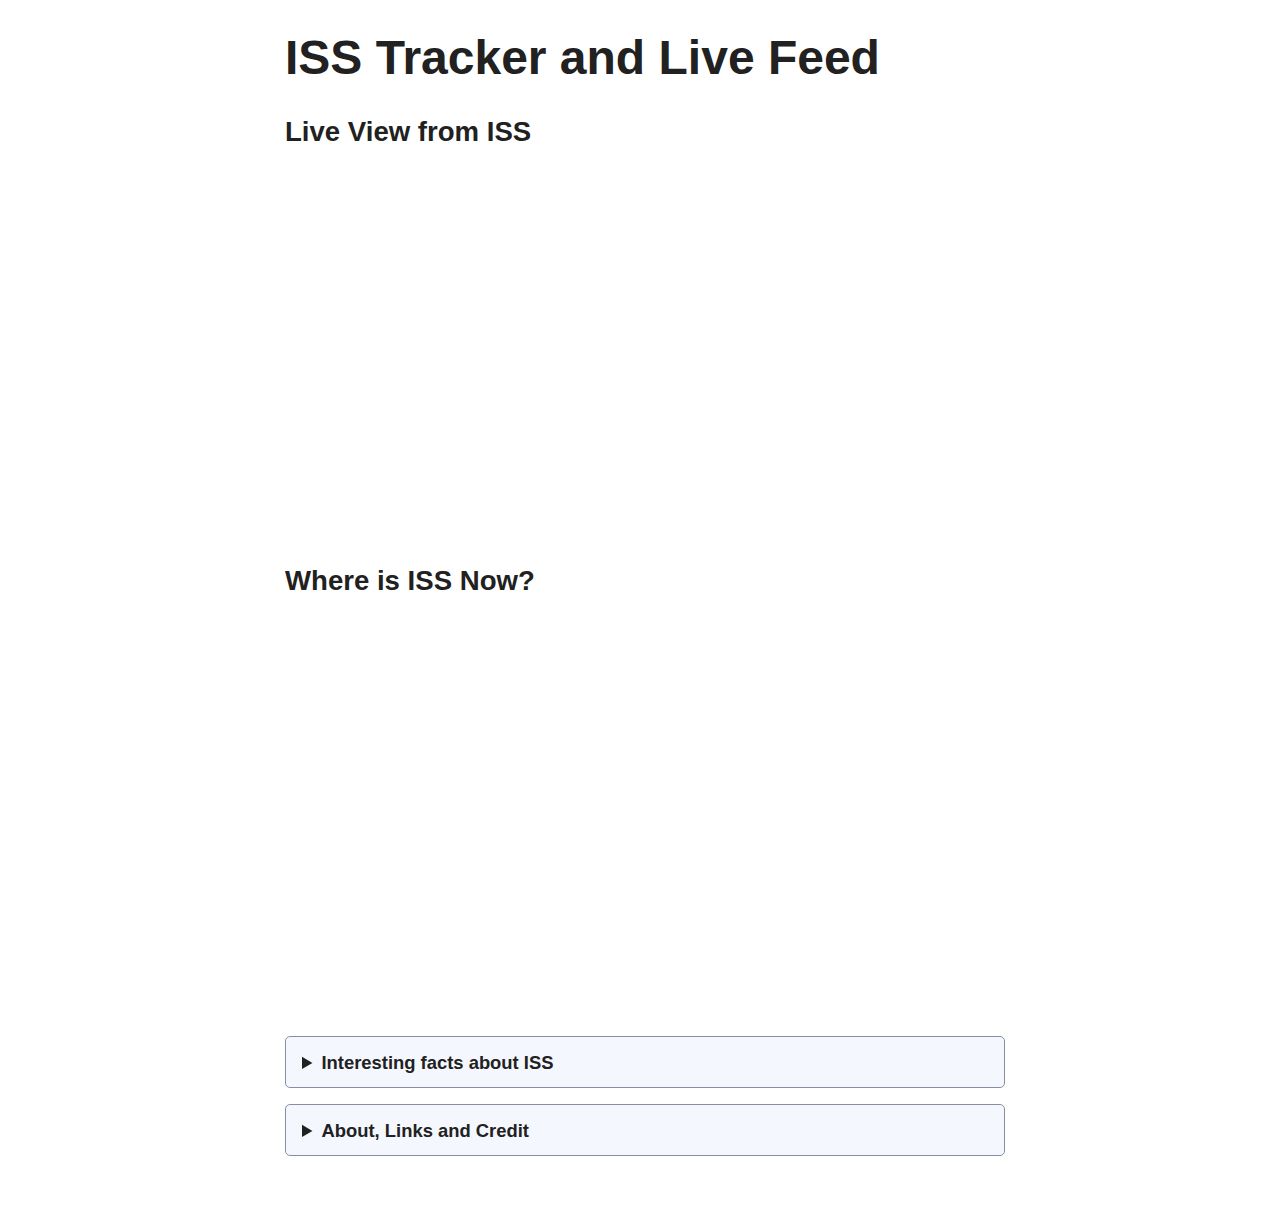
<file: index.html>
<!DOCTYPE html>
<html lang="en">
<head>
    <meta charset="UTF-8">
    <meta name="viewport" content="width=device-width, initial-scale=1.0">
    <title>ISS Tracker - International Space Station Live Stream Feed</title>
    <link rel="stylesheet" href="/simple-2.3.2.min.css">
    <link rel="stylesheet" href="/style.css">
    <link rel="icon" sizes="512x512" href="/logo.png">
    <link rel="icon" sizes="192x192" href="/logo-192.png">
    <link rel="icon" href="/favicon.ico">
    <link rel="apple-touch-icon" href="/logo.png">
    <link rel="manifest" href="/manifest.json">
    <meta name="theme-color" content="#005f97">
    <link rel="canonical" href="https://isstracker.live/">
    <meta name="description" content="International Space Station Live Stream and ISS Tracker. See ISS current location on map.">
    <meta name="keywords" content="ISS, International Space Station, ISS Tracker, ISS Live Stream, ISS Location, ISS Current Location, ISS NASA">
    <meta name="author" content="gigaArpit">
    <meta property="og:title" content="ISS Tracker - International Space Station Live Stream Feed">
    <meta property="og:description" content="International Space Station Live Stream and ISS Tracker. See ISS current location on map.">
    <meta property="og:image" content="https://isstracker.live/iss.jpg">
    <meta property="og:url" content="https://isstracker.live/">
    <meta name="twitter:card" content="summary_large_image">
    <meta name="twitter:title" content="ISS Tracker - International Space Station Live Stream Feed">
    <meta name="twitter:description" content="International Space Station Live Stream and ISS Tracker. See ISS current location on map.">
    <meta name="twitter:image" content="https://isstracker.live/iss.jpg">
</head>
<body>
    <h1>ISS Tracker and Live Feed</h1>
    <h2>Live View from ISS</h2>
    <div id="youtube">
        <iframe width="625" height="351" src="https://www.youtube-nocookie.com/embed/wG4YaEcNlb0?autoplay=1&mute=1" title="NASA Live" frameborder="0" allow="accelerometer; autoplay; clipboard-write; encrypted-media; gyroscope; picture-in-picture; web-share" referrerpolicy="strict-origin-when-cross-origin" allowfullscreen></iframe>
    </div>
    <h2>Where is ISS Now?</h2>
    <div id="map">
        <iframe src="https://isstracker.spaceflight.esa.int/" frameborder="0" allowfullscreen width="670" height="373"></iframe>
    </div>
    <details>
        <summary>Interesting facts about ISS</summary>
        <ul>
            <li>International Space Station (ISS) is a space station, or a habitable artificial satellite, in low Earth orbit. It is a joint project between five participating space agencies: NASA (United States), Roscosmos (Russia), JAXA (Japan), ESA (Europe), and CSA (Canada).</li>
            <li>It travels at an incredible speed of approximately <strong>28,000 kilometers per hour</strong>. It travels around the planet roughly every 90 minutes, meaning it completes about <strong>15.5 orbits in a day</strong>. This means the crew sees <strong>16 sunrises and sunsets each day!</strong></li>
            <li>The height or altitude of the International Space Station (ISS) varies slightly over time, but it typically orbits Earth at an altitude of approximately <strong>400 kilometers</strong> above the Earth's surface</li>
            <li>It weighs approximately 420,000 kg and measures about 109 meters in length and 73 meters in width</li>
            <li>The ISS was not launched in one piece. It was assembled in space, starting in 1998, with over 40 assembly missions needed to put it together. Various modlies and components were delivered by space shuttles and other spacecraft.</li>
            <li>Astronauts aboard the ISS experience microgravity, giving them the sensation of floating. This allows them to conduct unique experiments that aren't possible on Earth, including studying the effects of long-term space travel on the human body.</li>
            <li>The station's solar arrays span about 240 feet (73 meters) and generate up to 120 kilowatts of electricity.</li>
            <li>The ISS recycles about 93% of the water on board, including urine and sweat, to minimize the need for water resupply missions.</li>
            <li>The ISS is one of the brightest objects in the sky and can often be seen with the naked eye from Earth. It appears as a bright, fast-moving object across the sky, particularly during dusk or dawn.</li>
            <li>The ISS has hosted 279 individuals from 22 countries as of March 2024.</li>
        </ul>
    </details>
    <details>
        <summary>About, Links and Credit</summary>
        <p>This page shows the live view feed from the <a href="https://en.wikipedia.org/wiki/International_Space_Station" target="_blank">International Space Station</a> (ISS), and its current location on map.</p>
        <ul>
            <li>Users can fullscreen above YouTube video and map</li>
            <li>Source Code of this page <a href="https://github.com/GigaArpit/ISS-Tracker" target="_blank">on GitHub</a></li>
            <li>Check the <a href="http://api.open-notify.org/iss-now.json" target="_blank" rel="noopener noreferrer">current coordinates</a> (latitude and longitude) of ISS</li>
            <li>View <a href="https://www.google.com/search?q=International+Space+Station" target="_blank">3D interactive diagram</a> of ISS on Google Search (works only on supported desktop browsers)</li>
            <li>Live view courtesy of NASA, Map view by Iacopo Baroncini/ESA</li>
            <li>Got feedback or suggestions? <a href="mailto:gigaArpit@gmail.com" target="_blank" rel="noopener noreferrer">Drop me an email</a>!</li>
        </ul>
    </details>
    <script src="/script.js"></script>
</body>
</html>
</file>
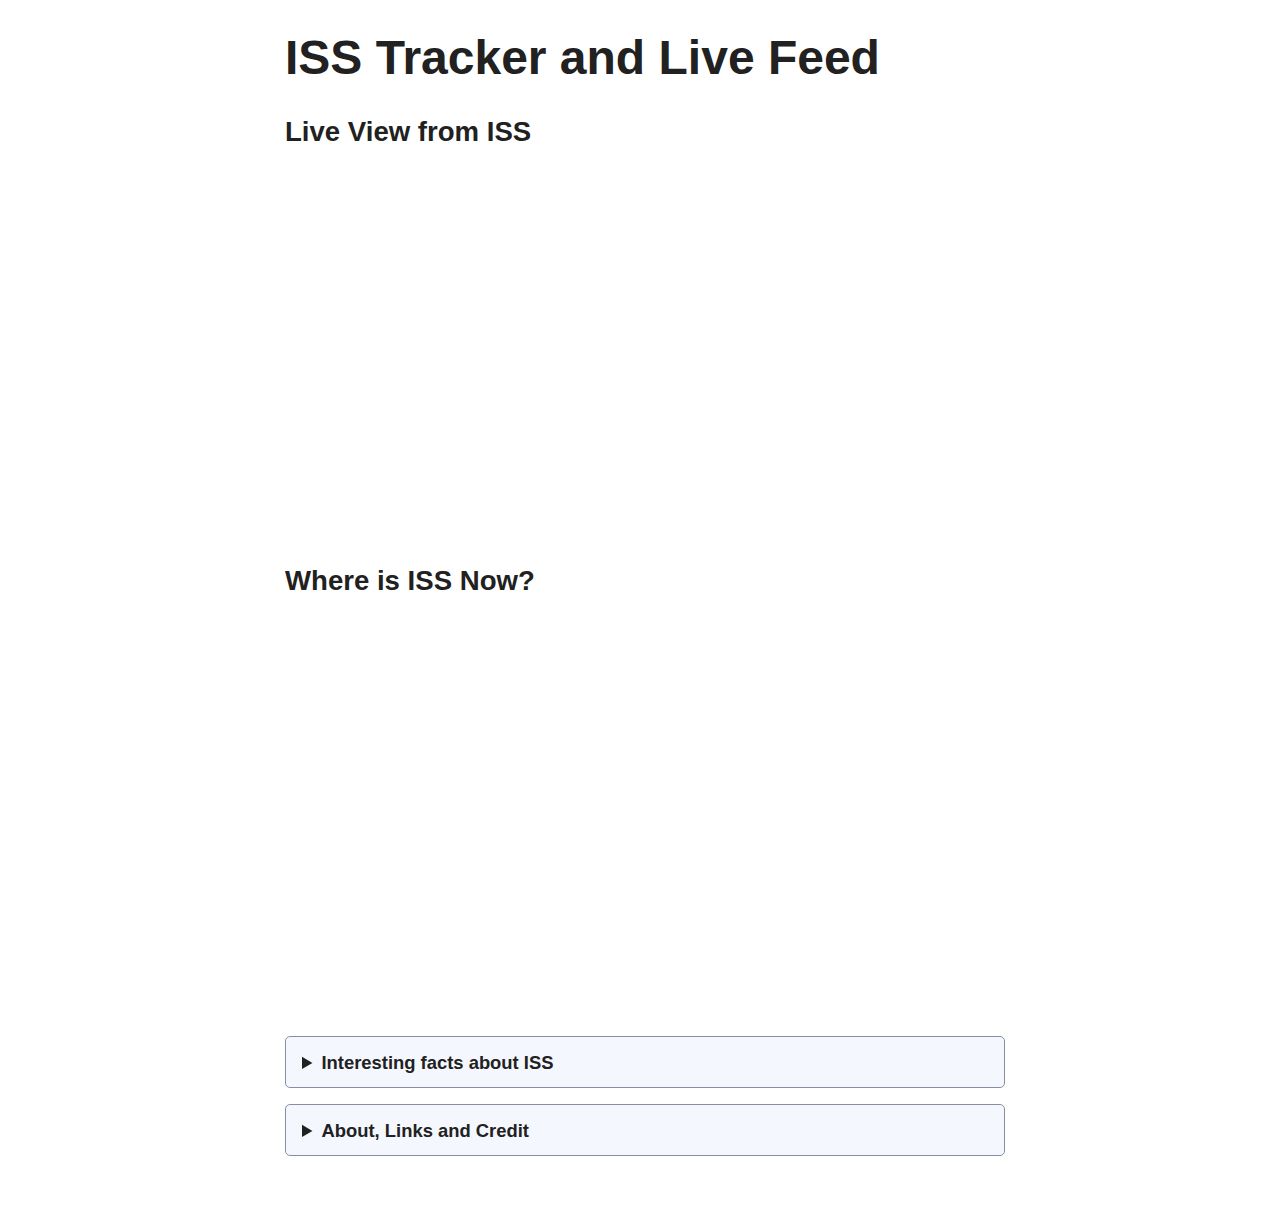
<file: offline.html>
<!DOCTYPE html>
<html lang="en">
<head>
    <meta charset="UTF-8">
    <meta name="viewport" content="width=device-width, initial-scale=1.0">
    <title>Offline</title>
    <meta name="robots" content="noindex">
    <link rel="stylesheet" href="/simple-2.3.2.min.css">
    <link rel="stylesheet" href="/style.css">
    <link rel="icon" sizes="512x512" href="/logo.png">
    <link rel="icon" sizes="192x192" href="/logo-192.png">
    <link rel="icon" href="/favicon.ico">
    <link rel="apple-touch-icon" href="/logo.png">
    <meta name="theme-color" content="#005f97">
    <link rel="canonical" href="https://isstracker.live/offline.html">
    <meta name="description" content="You are offline!">
</head>
<body>
    <h1>You are offline!</h1>
    <p>It seems like you lost your internet connection. Please try again when you're back online.</p>
    
    <img src="/offline.png" alt="offline" width="500" height="500">
    
    <p>In the meantime, here are some interesting facts about the International Space Station:</p>
    <ul>
        <li>International Space Station (ISS) is a space station, or a habitable artificial satellite, in low Earth orbit. It is a joint project between five participating space agencies: NASA (United States), Roscosmos (Russia), JAXA (Japan), ESA (Europe), and CSA (Canada).</li>
        <li>It travels at an incredible speed of approximately <strong>28,000 kilometers per hour</strong>. It travels around the planet roughly every 90 minutes, meaning it completes about <strong>15.5 orbits in a day</strong>. This means the crew sees <strong>16 sunrises and sunsets each day!</strong></li>
        <li>The height or altitude of the International Space Station (ISS) varies slightly over time, but it typically orbits Earth at an altitude of approximately <strong>400 kilometers</strong> above the Earth's surface</li>
        <li>It weighs approximately 420,000 kg and measures about 109 meters in length and 73 meters in width</li>
        <li>The ISS was not launched in one piece. It was assembled in space, starting in 1998, with over 40 assembly missions needed to put it together. Various modlies and components were delivered by space shuttles and other spacecraft.</li>
        <li>Astronauts aboard the ISS experience microgravity, giving them the sensation of floating. This allows them to conduct unique experiments that aren't possible on Earth, including studying the effects of long-term space travel on the human body.</li>
        <li>The station's solar arrays span about 240 feet (73 meters) and generate up to 120 kilowatts of electricity.</li>
        <li>The ISS recycles about 93% of the water on board, including urine and sweat, to minimize the need for water resupply missions.</li>
        <li>The ISS is one of the brightest objects in the sky and can often be seen with the naked eye from Earth. It appears as a bright, fast-moving object across the sky, particularly during dusk or dawn.</li>
        <li>The ISS has hosted 279 individuals from 22 countries as of March 2024.</li>
    </ul>
    <script src="offline.js"></script>
</body>
</html>
</file>
<file: style.css>
#youtube, #map {
    text-align: center;
    margin-bottom: 2em;
    max-width: 100%;
}
h2 {
    font-size: 1.5em;
    margin-top: 0;
}
h3 {
    font-size: 1.2em;
    margin-top: 0;
}
li {
    line-height: 2;
}
iframe {
    max-width: 100%;
}
body {
    margin: 0 10px 50px 20px;
}
img {
    margin: auto;
}
</file>
<file: simple-2.3.2.min.css>
:root,::backdrop{--sans-font:-apple-system,BlinkMacSystemFont,"Avenir Next",Avenir,"Nimbus Sans L",Roboto,"Noto Sans","Segoe UI",Arial,Helvetica,"Helvetica Neue",sans-serif;--mono-font:Consolas,Menlo,Monaco,"Andale Mono","Ubuntu Mono",monospace;--standard-border-radius:5px;--bg:#fff;--accent-bg:#f5f7ff;--text:#212121;--text-light:#585858;--border:#898ea4;--accent:#0d47a1;--accent-hover:#1266e2;--accent-text:var(--bg);--code:#d81b60;--preformatted:#444;--marked:#fd3;--disabled:#efefef}@media (prefers-color-scheme:dark){:root,::backdrop{color-scheme:dark;--bg:#212121;--accent-bg:#2b2b2b;--text:#dcdcdc;--text-light:#ababab;--accent:#ffb300;--accent-hover:#ffe099;--accent-text:var(--bg);--code:#f06292;--preformatted:#ccc;--disabled:#111}img,video{opacity:.8}}*,:before,:after{box-sizing:border-box}textarea,select,input,progress{-webkit-appearance:none;-moz-appearance:none;appearance:none}html{font-family:var(--sans-font);scroll-behavior:smooth}body{color:var(--text);background-color:var(--bg);grid-template-columns:1fr min(45rem,90%) 1fr;margin:0;font-size:1.15rem;line-height:1.5;display:grid}body>*{grid-column:2}body>header{background-color:var(--accent-bg);border-bottom:1px solid var(--border);text-align:center;grid-column:1/-1;padding:0 .5rem 2rem}body>header>:only-child{margin-block-start:2rem}body>header h1{max-width:1200px;margin:1rem auto}body>header p{max-width:40rem;margin:1rem auto}main{padding-top:1.5rem}body>footer{color:var(--text-light);text-align:center;border-top:1px solid var(--border);margin-top:4rem;padding:2rem 1rem 1.5rem;font-size:.9rem}h1{font-size:3rem}h2{margin-top:3rem;font-size:2.6rem}h3{margin-top:3rem;font-size:2rem}h4{font-size:1.44rem}h5{font-size:1.15rem}h6{font-size:.96rem}p{margin:1.5rem 0}p,h1,h2,h3,h4,h5,h6{overflow-wrap:break-word}h1,h2,h3{line-height:1.1}@media only screen and (width<=720px){h1{font-size:2.5rem}h2{font-size:2.1rem}h3{font-size:1.75rem}h4{font-size:1.25rem}}a,a:visited{color:var(--accent)}a:hover{text-decoration:none}button,.button,a.button,input[type=submit],input[type=reset],input[type=button],label[type=button]{border:1px solid var(--accent);background-color:var(--accent);color:var(--accent-text);padding:.5rem .9rem;line-height:normal;text-decoration:none}.button[aria-disabled=true],input:disabled,textarea:disabled,select:disabled,button[disabled]{cursor:not-allowed;background-color:var(--disabled);border-color:var(--disabled);color:var(--text-light)}input[type=range]{padding:0}abbr[title]{cursor:help;text-decoration-line:underline;text-decoration-style:dotted}button:enabled:hover,.button:not([aria-disabled=true]):hover,input[type=submit]:enabled:hover,input[type=reset]:enabled:hover,input[type=button]:enabled:hover,label[type=button]:hover{background-color:var(--accent-hover);border-color:var(--accent-hover);cursor:pointer}.button:focus-visible,button:focus-visible:where(:enabled),input:enabled:focus-visible:where([type=submit],[type=reset],[type=button]){outline:2px solid var(--accent);outline-offset:1px}header>nav{padding:1rem 0 0;font-size:1rem;line-height:2}header>nav ul,header>nav ol{flex-flow:wrap;place-content:space-around center;align-items:center;margin:0;padding:0;list-style-type:none;display:flex}header>nav ul li,header>nav ol li{display:inline-block}header>nav a,header>nav a:visited{border:1px solid var(--border);border-radius:var(--standard-border-radius);color:var(--text);margin:0 .5rem 1rem;padding:.1rem 1rem;text-decoration:none;display:inline-block}header>nav a:hover,header>nav a.current,header>nav a[aria-current=page],header>nav a[aria-current=true]{border-color:var(--accent);color:var(--accent);cursor:pointer}@media only screen and (width<=720px){header>nav a{border:none;padding:0;line-height:1;text-decoration:underline}}aside,details,pre,progress{background-color:var(--accent-bg);border:1px solid var(--border);border-radius:var(--standard-border-radius);margin-bottom:1rem}aside{float:right;width:30%;margin-inline-start:15px;padding:0 15px;font-size:1rem}[dir=rtl] aside{float:left}@media only screen and (width<=720px){aside{float:none;width:100%;margin-inline-start:0}}article,fieldset,dialog{border:1px solid var(--border);border-radius:var(--standard-border-radius);margin-bottom:1rem;padding:1rem}article h2:first-child,section h2:first-child,article h3:first-child,section h3:first-child{margin-top:1rem}section{border-top:1px solid var(--border);border-bottom:1px solid var(--border);margin:3rem 0;padding:2rem 1rem}section+section,section:first-child{border-top:0;padding-top:0}section+section{margin-top:0}section:last-child{border-bottom:0;padding-bottom:0}details{padding:.7rem 1rem}summary{cursor:pointer;word-break:break-all;margin:-.7rem -1rem;padding:.7rem 1rem;font-weight:700}details[open]>summary+*{margin-top:0}details[open]>summary{margin-bottom:.5rem}details[open]>:last-child{margin-bottom:0}table{border-collapse:collapse;margin:1.5rem 0}figure>table{width:max-content;margin:0}td,th{border:1px solid var(--border);text-align:start;padding:.5rem}th{background-color:var(--accent-bg);font-weight:700}tr:nth-child(2n){background-color:var(--accent-bg)}table caption{margin-bottom:.5rem;font-weight:700}textarea,select,input,button,.button{font-size:inherit;border-radius:var(--standard-border-radius);box-shadow:none;max-width:100%;margin-bottom:.5rem;padding:.5rem;font-family:inherit;display:inline-block}textarea,select,input{color:var(--text);background-color:var(--bg);border:1px solid var(--border)}label{display:block}textarea:not([cols]){width:100%}select:not([multiple]){background-image:linear-gradient(45deg,transparent 49%,var(--text)51%),linear-gradient(135deg,var(--text)51%,transparent 49%);background-position:calc(100% - 15px),calc(100% - 10px);background-repeat:no-repeat;background-size:5px 5px,5px 5px;padding-inline-end:25px}[dir=rtl] select:not([multiple]){background-position:10px,15px}input[type=checkbox],input[type=radio]{vertical-align:middle;width:min-content;position:relative}input[type=checkbox]+label,input[type=radio]+label{display:inline-block}input[type=radio]{border-radius:100%}input[type=checkbox]:checked,input[type=radio]:checked{background-color:var(--accent)}input[type=checkbox]:checked:after{content:" ";border-right:solid var(--bg).08em;border-bottom:solid var(--bg).08em;background-color:#0000;border-radius:0;width:.18em;height:.32em;font-size:1.8em;position:absolute;top:.05em;left:.17em;transform:rotate(45deg)}input[type=radio]:checked:after{content:" ";background-color:var(--bg);border-radius:100%;width:.25em;height:.25em;font-size:32px;position:absolute;top:.125em;left:.125em}@media only screen and (width<=720px){textarea,select,input{width:100%}}input[type=color]{height:2.5rem;padding:.2rem}input[type=file]{border:0}hr{background:var(--border);border:none;height:1px;margin:1rem auto}mark{border-radius:var(--standard-border-radius);background-color:var(--marked);color:#000;padding:2px 5px}mark a{color:#0d47a1}img,video{border-radius:var(--standard-border-radius);max-width:100%;height:auto}figure{margin:0;display:block;overflow-x:auto}figure>img,figure>picture>img{margin-inline:auto;display:block}figcaption{text-align:center;color:var(--text-light);margin-block:1rem;font-size:.9rem}blockquote{border-inline-start:.35rem solid var(--accent);color:var(--text-light);margin-block:2rem;margin-inline:2rem 0;padding:.4rem .8rem;font-style:italic}cite{color:var(--text-light);font-size:.9rem;font-style:normal}dt{color:var(--text-light)}code,pre,pre span,kbd,samp{font-family:var(--mono-font);color:var(--code)}kbd{color:var(--preformatted);border:1px solid var(--preformatted);border-bottom:3px solid var(--preformatted);border-radius:var(--standard-border-radius);padding:.1rem .4rem}pre{color:var(--preformatted);max-width:100%;padding:1rem 1.4rem;overflow:auto}pre code{color:var(--preformatted);background:0 0;margin:0;padding:0}progress{width:100%}progress:indeterminate{background-color:var(--accent-bg)}progress::-webkit-progress-bar{border-radius:var(--standard-border-radius);background-color:var(--accent-bg)}progress::-webkit-progress-value{border-radius:var(--standard-border-radius);background-color:var(--accent)}progress::-moz-progress-bar{border-radius:var(--standard-border-radius);background-color:var(--accent);transition-property:width;transition-duration:.3s}progress:indeterminate::-moz-progress-bar{background-color:var(--accent-bg)}dialog{max-width:40rem;margin:auto}dialog::backdrop{background-color:var(--bg);opacity:.8}@media only screen and (width<=720px){dialog{max-width:100%;margin:auto 1em}}sup,sub{vertical-align:baseline;position:relative}sup{top:-.4em}sub{top:.3em}.notice{background:var(--accent-bg);border:2px solid var(--border);border-radius:var(--standard-border-radius);margin:2rem 0;padding:1.5rem}
</file>
